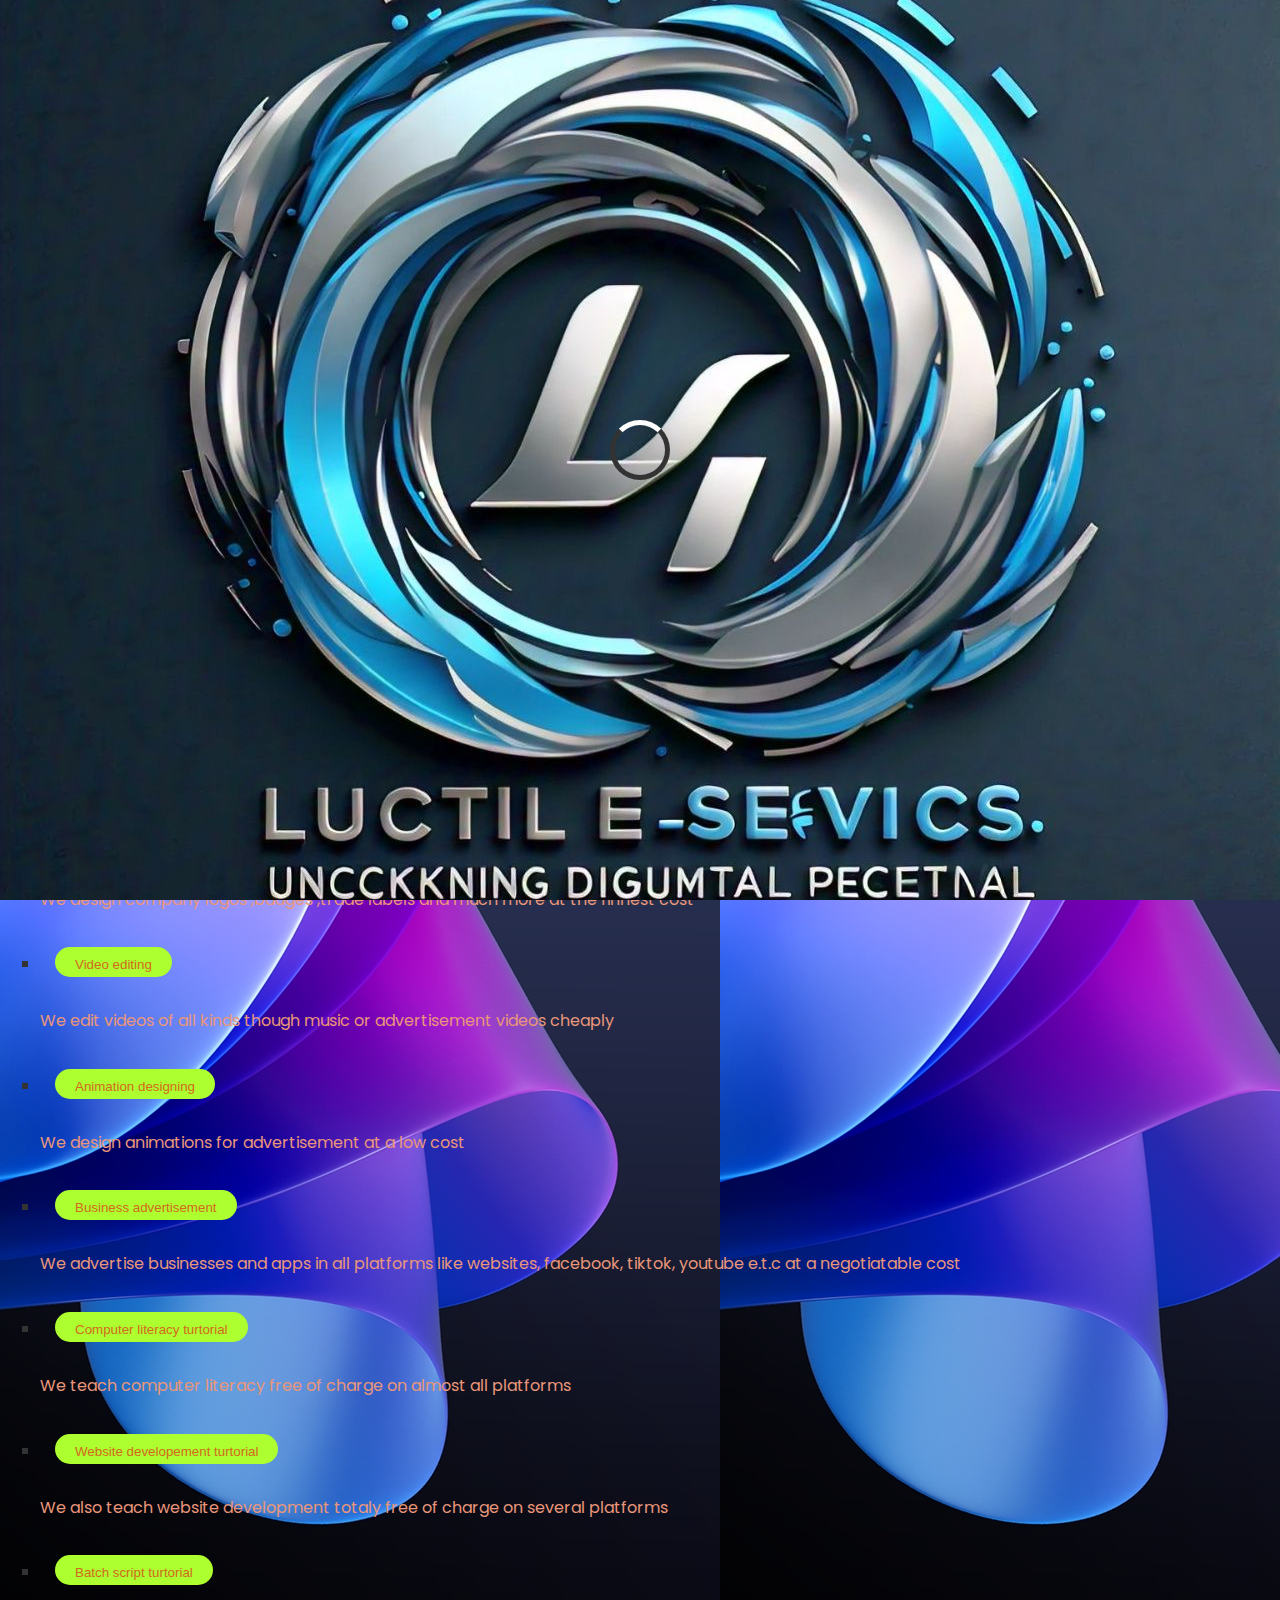
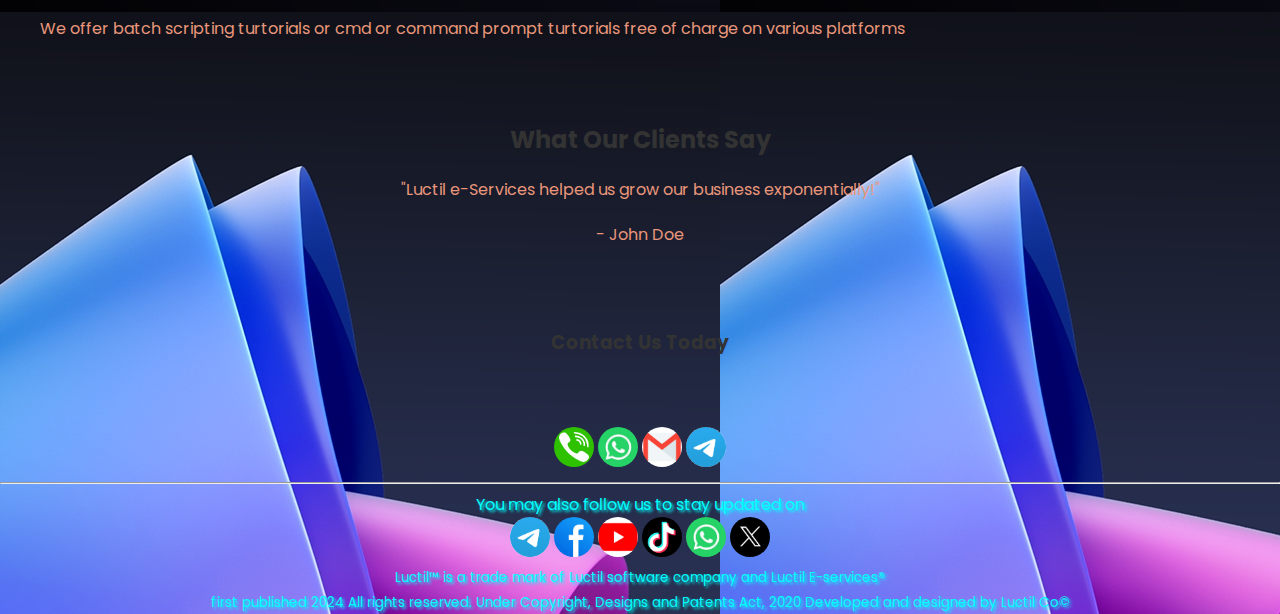
<file: index.html>
<!DOCTYPE html>

<html>
<head>
  <meta name="viewport" content="width=device-width, initial-scale=1.0">
  <meta http-equiv="CONTENT-TYPE" content="text/html; charset=UTF-8">
  <meta name="description" content="Luctil e-Services offers top-notch digital solutions for your business. Explore our services today!">
<meta name="keywords" content="e-services, digital solutions, business services">
  <meta name="keywords" content="Luctil E-services, paypal account,paypal account creation, paypal account uganda, cheap paypal account create, website design, graphics design, animation design, computer literacy turtorial, website designing turtorial,business advertisement">
  <meta name="descriptor" content="Luctil E-services">
  <meta name="author" content="Lukyamuzi Victor">
  <meta charset="UTF-8">
  <meta name="viewport" content="width=device-width, initial-scale=1.0">
  <meta name="description" content="Luctil e-Services offers top-notch digital solutions, including web development, digital marketing, and IT consulting. Transform your business today!">
  <meta name="keywords" content="e-services, web development, digital marketing, IT consulting, business solutions">
  <meta name="author" content="Luctil e-Services">
  <title>Luctil e-Services | Digital Solutions for Your Business</title>
  <link href="https://fonts.googleapis.com/css2?family=Poppins:wght@400;600&display=swap" rel="stylesheet">
  <link rel="stylesheet" href="https://cdnjs.cloudflare.com/ajax/libs/animate.css/4.1.1/animate.min.css">
  <link rel="stylesheet" href="style.css">
  <link rel="icon" type="image/x-icon" href="iconic.jpg">
</head>
<body>
  <div class="topnav" id="myTopnav">
  <a href="index.html" class="active">Home</a>
  <a href="about.html">About</a>
      <a href="help.html">Help</a>
     <a href="whatsapp://send?text=https://luctil-e-services.w3spaces.com">Share</a>
  <a href="javascript:void(0);" class="icon" onclick="myFunction()">
    <span id="menu">Menu<em>⁰</em></span>
</a>
    <script src="tops.js"></script>
  </a>
</div>   
<div class="load-screen">
  <div class="loader"></div>
</div>
<script>
// Show the load screen
document.querySelector('.load-screen').style.display = 'flex';

// Hide the load screen after 3 seconds (you can adjust the time)
setTimeout(() => {
  document.querySelector('.load-screen').style.display = 'none';
}, 2000);

</script>
  <h1 class="animate__animated animate__fadeIn">Transform Your Business with Luctil e-Services</h1>
  <img src="iconic.jpg" height="200px" width="200px">
  <br>
  <small>Unlocking Digital Potential</small>
  <h2>Our Services</h2>
  <h4>Thank you for choosing the Luctil E-services website , you will be pleased with our services</h4>
  <h4>These are the services we offer here</h4>
  <p>You can access them by clicking the heading</p>
  <div class="ser">
    <ul>
      <li><button onclick="document.location='paypal.html'" class="link">Paypal account creation</button></li>
      <p>We create paypal accounts at the lowest cost </p>
      <li><button onclick="document.location='webdes.html'" class="link">Website design</button></li>
      <p>We also develop websites at the lowest cost with the best access</p>
      <li><button onclick="document.location='Grde.html'" class="link">Graphics designing</button></li>
      <p>We design company logos ,badges ,trade labels and much more at the finnest cost</p>
      <li><button onclick="document.location='vided.html'" class="link">Video editing</button></li>
      <p>We edit videos of all kinds though music or advertisement videos cheaply</p>
      <li><button onclick="document.location='Anide.html'" class="link">Animation designing</button></li>
      <p>We design animations for advertisement at a low cost</p>
      <li><button onclick="document.location='Busadv.html'" class="link">Business advertisement</button></li>
      <p>We advertise businesses and apps in all platforms like websites, facebook, tiktok, youtube e.t.c at a negotiatable cost</p>
      <li><button onclick="document.location='clt.html'" class="link">Computer literacy turtorial</button></li>
      <p>We teach computer literacy free of charge on almost all platforms</p>
      <li><button onclick="document.location='webdevtt.html'" class="link">Website developement turtorial</button></li>
      <p>We also teach website development totaly free of charge on several platforms</p>
      <li><button onclick="document.location='batscr.html'" class="link">Batch script turtorial</button></li>
      <p>We offer batch scripting turtorials or cmd or command prompt turtorials free of charge on various platforms</p>
    </ul>
  </div>
  <section id="testimonials">
  <h2>What Our Clients Say</h2>
  <div class="testimonial">
    <p>"Luctil e-Services helped us grow our business exponentially!"</p>
    <p>- John Doe</p>
  </div>
</section>
  
  <div class="contact">
    <h3>Contact Us Today</h3><br><br>
    <a href="tel:+256780245847"><img src="phone.jpg" height="40px" width="40px"></a>
    <a href="https://wa.me/message/BS7SQZL6ZWP3L1"><img src="wsp.jpg" height="40px" width="40px"></a>
    <a href="mailto:lukyamuzivictor@outlook.com"><img src="mail.jpg" height="40px" width="40px"></a>
    <a href="t.me/Luctil"><img src="tele.jpg" height="40px" width="40px"></a>
    <hr>
    <h>You may also follow us to stay updated on</h><br>
    <a href="t.me/Luctil"><img src="tele.jpg" height="40px" width="40px"></a>
     <a href="#"><img src="fbk.jpg" height="40px" width="40px"></a>
  <a href="https://youtube.com/@lukyathecomputerguy?si=228WPVjigfrFJM2l"><img src="ytb.jpg" height="40px" width="40px"></a>
  <a href="https://www.tiktok.com/@lukya.the.compute"><img src="tktk.jpg" height="40px" width="40px"></a>
  <a href="https://whatsapp.com/channel/0029VaOkwAxGehEIlSDjvN2u"><img src="wsp.jpg" height="40px" width="40px"></a>
  <a href="https://x.com/VictorLuky44082?s=09"><img src="x.jpg" height="40px" width="40px"></a>
  </div>
  <small>Luctil™ is a trade mark of Luctil software company and Luctil E-services®<br>
    first published 2024
    All rights reserved. Under Copyright, Designs and Patents Act, 2020
    Developed and designed by 
    Luctil Co©
  </small>
</body>
</html>
</file>
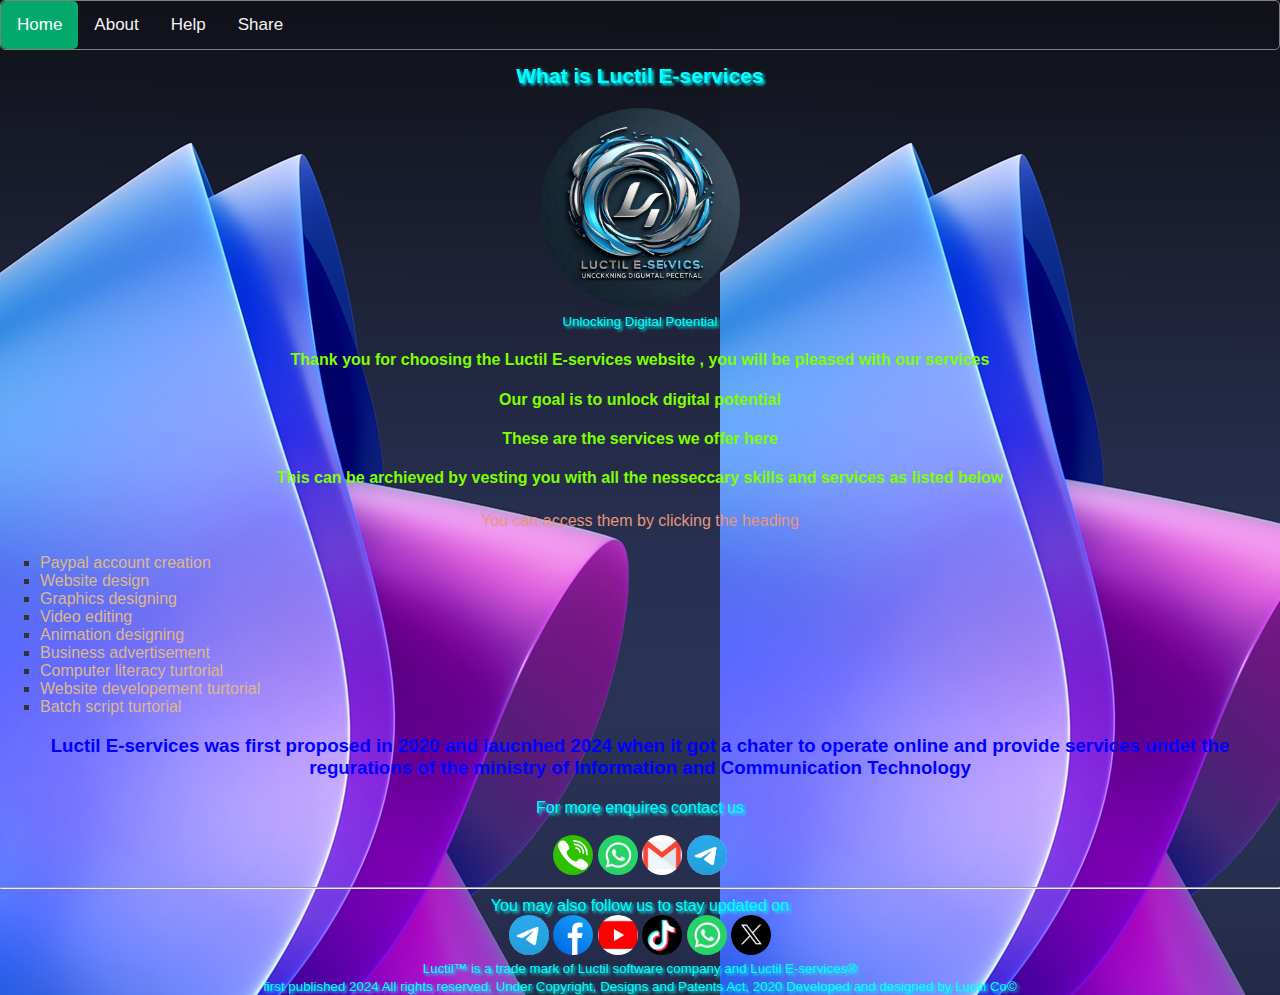
<file: about.html>
<!DOCTYPE html>

<html>
<head>
  <meta name="viewport" content="width=device-width, initial-scale=1.0">
  <meta http-equiv="CONTENT-TYPE" content="text/html; charset=UTF-8">
  <meta name="keywords" content="Luctil E-services, paypal account,paypal account creation, paypal account uganda, cheap paypal account create, website design, graphics design, animation design, computer literacy turtorial, website designing turtorial,business advertisement">
  <meta name="descriptor" content="Luctil E-services">
  <meta name="author" content="Lukyamuzi Victor">
  <title>About us</title>
  <link rel="stylesheet" href="style.css">
  <link rel="icon" type="image/x-icon" href="iconic.jpg">
</head>
<body>
  <div class="topnav" id="myTopnav">
  <a href="index.html" class="active">Home</a>
  <a href="about.html">About</a>
      <a href="help.html">Help</a>
     <a href="whatsapp://send?text=https://luctil-e-services.w3spaces.com">Share</a>
  <a href="javascript:void(0);" class="icon" onclick="myFunction()">
    <span id="menu">Menu</span>
    <script src="tops.js"></script>
  </a>
</div>
  <h1>
    What is Luctil E-services
  </h1>
  <img src="iconic.jpg" height="200px" width="200px">
  <br>
  <small>Unlocking Digital Potential</small>
  
  <h4>Thank you for choosing the Luctil E-services website , you will be pleased with our services</h4>
  <h4>Our goal is to unlock digital potential</h4>
  <h4>These are the services we offer here</h4>
  <h4>This can be archieved by vesting you with all the nesseccary skills and services as listed below</h4>
  <p>You can access them by clicking the heading</p>
  <div class="ser">
    <ul>
      <li><a href="paypal.html">Paypal account creation</a></li>
      <li><a href="webdes.html">Website design</a></li>
      <li><a href="Grde.html">Graphics designing</a></li>
      <li><a href="vided.html">Video editing</a></li>
      <li><a href="Anide.html">Animation designing</a></li>
      <li><a href="Busadv.html">Business advertisement</a></li>
      <li><a href="clt.html">Computer literacy turtorial</a></li>
      <li><a href="webdevtt">Website developement turtorial</a></li>
      <li><a href="batscr.html">Batch script turtorial</a></li>
    </ul>
  </div>
  <h3 style="color: blue;">Luctil E-services was first proposed in 2020 and laucnhed 2024 when it got a chater to operate online and provide services undet the regurations of the ministry of Information and Communication Technology</h3>
  
  <div class="contact">
    <h>For more enquires contact us</h><br><br>
    <a href="tel:+256780245847"><img src="phone.jpg" height="40px" width="40px"></a>
    <a href="https://wa.me/message/BS7SQZL6ZWP3L1"><img src="wsp.jpg" height="40px" width="40px"></a>
    <a href="mailto:lukyamuzivictor@outlook.com"><img src="mail.jpg" height="40px" width="40px"></a>
    <a href="t.me/Luctil"><img src="tele.jpg" height="40px" width="40px"></a>
    <hr>
    <h>You may also follow us to stay updated on</h><br>
    <a href="t.me/Luctil"><img src="tele.jpg" height="40px" width="40px"></a>
     <a href="#"><img src="fbk.jpg" height="40px" width="40px"></a>
  <a href="https://youtube.com/@lukyathecomputerguy?si=228WPVjigfrFJM2l"><img src="ytb.jpg" height="40px" width="40px"></a>
  <a href="https://www.tiktok.com/@lukya.the.compute"><img src="tktk.jpg" height="40px" width="40px"></a>
  <a href="https://whatsapp.com/channel/0029VaOkwAxGehEIlSDjvN2u"><img src="wsp.jpg" height="40px" width="40px"></a>
  <a href="https://x.com/VictorLuky44082?s=09"><img src="x.jpg" height="40px" width="40px"></a>
  </div>
  <small>Luctil™ is a trade mark of Luctil software company and Luctil E-services®<br>
    first published 2024
    All rights reserved. Under Copyright, Designs and Patents Act, 2020
    Developed and designed by 
    Luctil Co©
  </small>
</body>
</html>
</file>
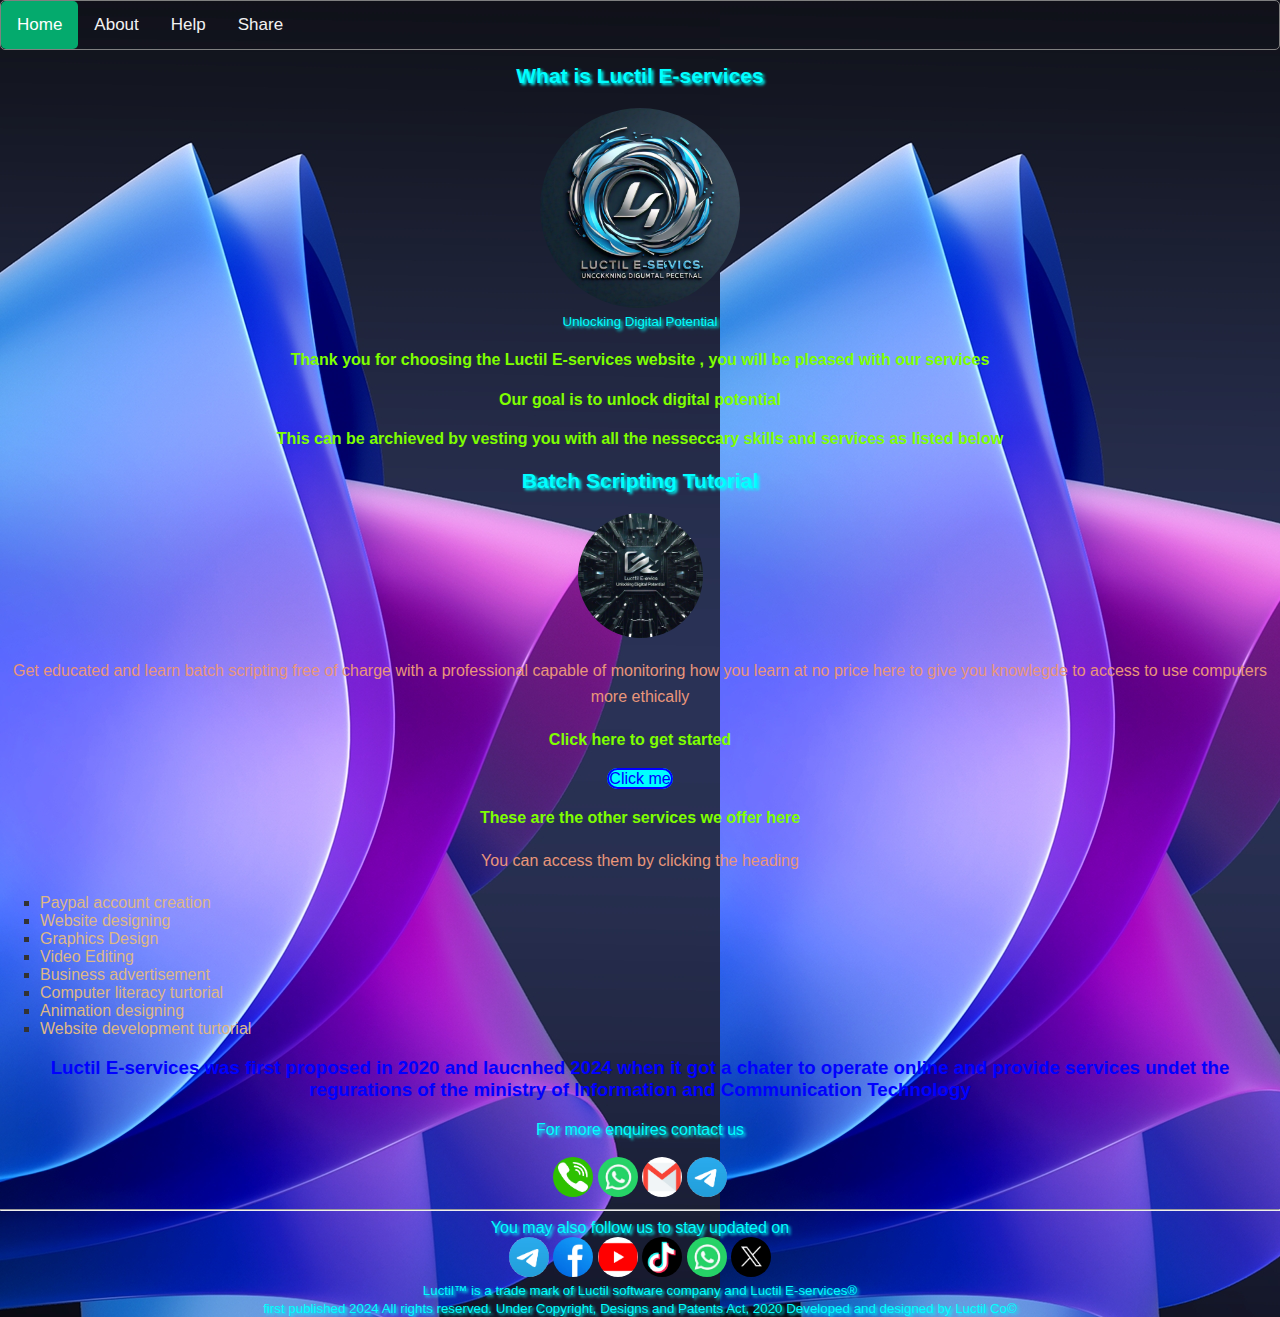
<file: batscr.html>
<!DOCTYPE html>

<html>
<head>
  <meta name="viewport" content="width=device-width, initial-scale=1.0">
  <meta http-equiv="CONTENT-TYPE" content="text/html; charset=UTF-8">
  <meta name="keywords" content="Luctil E-services, Batch Scripting Tutorial">
  <meta name="descriptor" content="Batch Scripting Tutorial">
  <meta name="author" content="Lukyamuzi Victor">
  <title>Batch Scripting Tutorial</title>
  <link rel="stylesheet" href="style.css">
  <link rel="icon" type="image/x-icon" href="iconic.jpg">
</head>
<body>
  <div class="topnav" id="myTopnav">
  <a href="index.html" class="active">Home</a>
  <a href="about.html">About</a>
      <a href="help.html">Help</a>
     <a href="whatsapp://send?text=https://luctil-e-services.w3spaces.com">Share</a>
  <a href="javascript:void(0);" class="icon" onclick="myFunction()">
    <span id="menu">Menu</span>
    <script src="tops.js"></script>
  </a>
</div>
  <h1>
    What is Luctil E-services
  </h1>
  <img src="iconic.jpg" height="200px" width="200px">
  <br>
  <small>Unlocking Digital Potential</small>
  
  <h4>Thank you for choosing the Luctil E-services website , you will be pleased with our services</h4>
  <h4>Our goal is to unlock digital potential</h4>
   <h4>This can be archieved by vesting you with all the nesseccary skills and services as listed below</h4>
  <h1>Batch Scripting Tutorial</h1>
  <img src="back.jpg" height="125" width="125"><br>
  <p>Get educated and learn batch scripting free of charge with a professional capable of monitoring how you learn at  no price here to give you knowlegde to access to use computers more ethically</p>
  <h4>Click here to get started</h4>
  <span class="linked"><a style="color: blue;" href="https://chat.whatsapp.com/KMilBDjZ0933JsRqaTcSpx">Click me</a></span>

  <h4>These are the other services we offer here</h4>
   <p>You can access them by clicking the heading</p>
  <div class="ser">
    <ul>
      <li><a href="paypal.html">Paypal account creation</a></li>
      <li><a href="webdes.html">Website designing</a></li>
      <li><a href="grde.html">Graphics Design</a></li>
      <li><a href="vided.html">Video Editing</a></li>
      <li><a href="Busadv.html">Business advertisement</a></li>
      <li><a href="clt.html">Computer literacy turtorial</a></li>
      <li><a href="Anide.html">Animation designing</a></li>
      <li><a href="webdevtt.html">Website development turtorial</a></li>
    </ul>
  </div>
  <h3 style="color: blue;">Luctil E-services was first proposed in 2020 and laucnhed 2024 when it got a chater to operate online and provide services undet the regurations of the ministry of Information and Communication Technology</h3>
  
  <div class="contact">
    <h>For more enquires contact us</h><br><br>
    <a href="tel:+256780245847"><img src="phone.jpg" height="40px" width="40px"></a>
    <a href="https://wa.me/message/BS7SQZL6ZWP3L1"><img src="wsp.jpg" height="40px" width="40px"></a>
    <a href="mailto:lukyamuzivictor@outlook.com"><img src="mail.jpg" height="40px" width="40px"></a>
    <a href="t.me/Luctil"><img src="tele.jpg" height="40px" width="40px"></a>
    <hr>
    <h>You may also follow us to stay updated on</h><br>
    <a href="t.me/Luctil"><img src="tele.jpg" height="40px" width="40px"></a>
     <a href="#"><img src="fbk.jpg" height="40px" width="40px"></a>
  <a href="https://youtube.com/@lukyathecomputerguy?si=228WPVjigfrFJM2l"><img src="ytb.jpg" height="40px" width="40px"></a>
  <a href="tiktok.com/@lukya.the.compute"><img src="tktk.jpg" height="40px" width="40px"></a>
  <a href="https://whatsapp.com/channel/0029VaOkwAxGehEIlSDjvN2u"><img src="wsp.jpg" height="40px" width="40px"></a>
  <a href="https://x.com/VictorLuky44082?s=09"><img src="x.jpg" height="40px" width="40px"></a>
  </div>
  <small>Luctil™ is a trade mark of Luctil software company and Luctil E-services®<br>
    first published 2024
    All rights reserved. Under Copyright, Designs and Patents Act, 2020
    Developed and designed by 
    Luctil Co©
  </small>
</body>
</html>
</file>
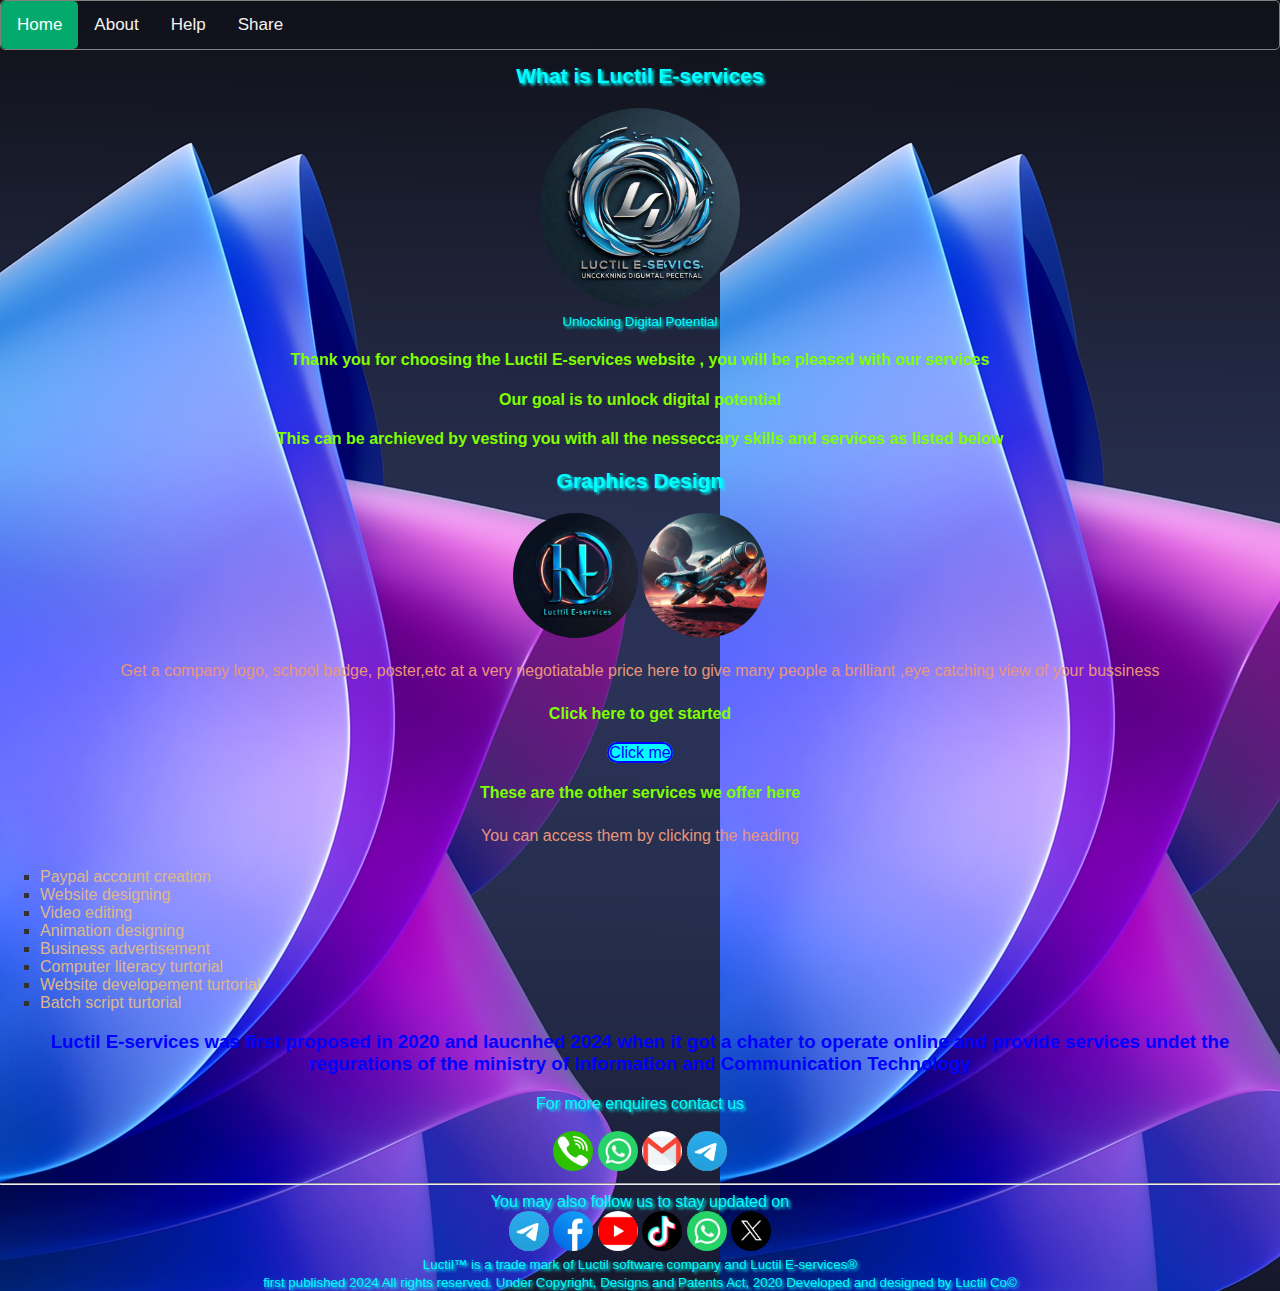
<file: grde.html>
<!DOCTYPE html>

<html>
<head>
  <meta name="viewport" content="width=device-width, initial-scale=1.0">
  <meta http-equiv="CONTENT-TYPE" content="text/html; charset=UTF-8">
  <meta name="keywords" content="Luctil E-services, graphics design, animation design">
  <meta name="descriptor" content="Graghics Design">
  <meta name="author" content="Lukyamuzi Victor">
  <title>Graphics Design
  </title>
  <link rel="stylesheet" href="style.css">
  <link rel="icon" type="image/x-icon" href="iconic.jpg">
</head>
<body>
  <div class="topnav" id="myTopnav">
  <a href="index.html" class="active">Home</a>
  <a href="about.html">About</a>
      <a href="help.html">Help</a>
     <a href="whatsapp://send?text=https://luctil-e-services.w3spaces.com">Share</a>
  <a href="javascript:void(0);" class="icon" onclick="myFunction()">
    <span id="menu">Menu</span>
    <script src="tops.js"></script>
  </a>
</div>
  <h1>
    What is Luctil E-services
  </h1>
  <img src="iconic.jpg" height="200px" width="200px">
  <br>
  <small>Unlocking Digital Potential</small>
  
  <h4>Thank you for choosing the Luctil E-services website , you will be pleased with our services</h4>
  <h4>Our goal is to unlock digital potential</h4>
   <h4>This can be archieved by vesting you with all the nesseccary skills and services as listed below</h4>
  <h1>Graphics Design</h1>
  <img src="logo.jpg"  height="125" width="125">
  <img src="shuttle.jpg"  height="125" width="125">
 
  <p>Get a company logo, school badge, poster,etc at a very negotiatable price here to give many people a brilliant ,eye catching view of your bussiness</p>
  <h4>Click here to get started</h4>
  <span class="linked"><a style="color: blue;" href="https://wa.me/message/BS7SQZL6ZWP3L1">Click me</a></span>

  <h4>These are the other services we offer here</h4>
   <p>You can access them by clicking the heading</p>
  <div class="ser">
    <ul>
      <li><a href="paypal.html">Paypal account creation</a></li>
      <li><a href="webdes.html">Website designing</a></li>
      <li><a href="vided.html">Video editing</a></li>
      <li><a href="Anide.html">Animation designing</a></li>
      <li><a href="Busadv.html">Business advertisement</a></li>
      <li><a href="clt.html">Computer literacy turtorial</a></li>
      <li><a href="webdevtt.html">Website developement turtorial</a></li>
      <li><a href="batscr.html">Batch script turtorial</a></li>
    </ul>
  </div>
  <h3 style="color: blue;">Luctil E-services was first proposed in 2020 and laucnhed 2024 when it got a chater to operate online and provide services undet the regurations of the ministry of Information and Communication Technology</h3>
  
  <div class="contact">
    <h>For more enquires contact us</h><br><br>
    <a href="tel:+256780245847"><img src="phone.jpg" height="40px" width="40px"></a>
    <a href="https://wa.me/message/BS7SQZL6ZWP3L1"><img src="wsp.jpg" height="40px" width="40px"></a>
    <a href="mailto:lukyamuzivictor@outlook.com"><img src="mail.jpg" height="40px" width="40px"></a>
    <a href="t.me/Luctil"><img src="tele.jpg" height="40px" width="40px"></a>
    <hr>
    <h>You may also follow us to stay updated on</h><br>
    <a href="t.me/Luctil"><img src="tele.jpg" height="40px" width="40px"></a>
     <a href="#"><img src="fbk.jpg" height="40px" width="40px"></a>
  <a href="https://youtube.com/@lukyathecomputerguy?si=228WPVjigfrFJM2l"><img src="ytb.jpg" height="40px" width="40px"></a>
  <a href="tiktok.com/@lukya.the.compute"><img src="tktk.jpg" height="40px" width="40px"></a>
  <a href="https://whatsapp.com/channel/0029VaOkwAxGehEIlSDjvN2u"><img src="wsp.jpg" height="40px" width="40px"></a>
  <a href="https://x.com/VictorLuky44082?s=09"><img src="x.jpg" height="40px" width="40px"></a>
  </div>
  <small>Luctil™ is a trade mark of Luctil software company and Luctil E-services®<br>
    first published 2024
    All rights reserved. Under Copyright, Designs and Patents Act, 2020
    Developed and designed by 
    Luctil Co©
  </small>
</body>
</html>
</file>
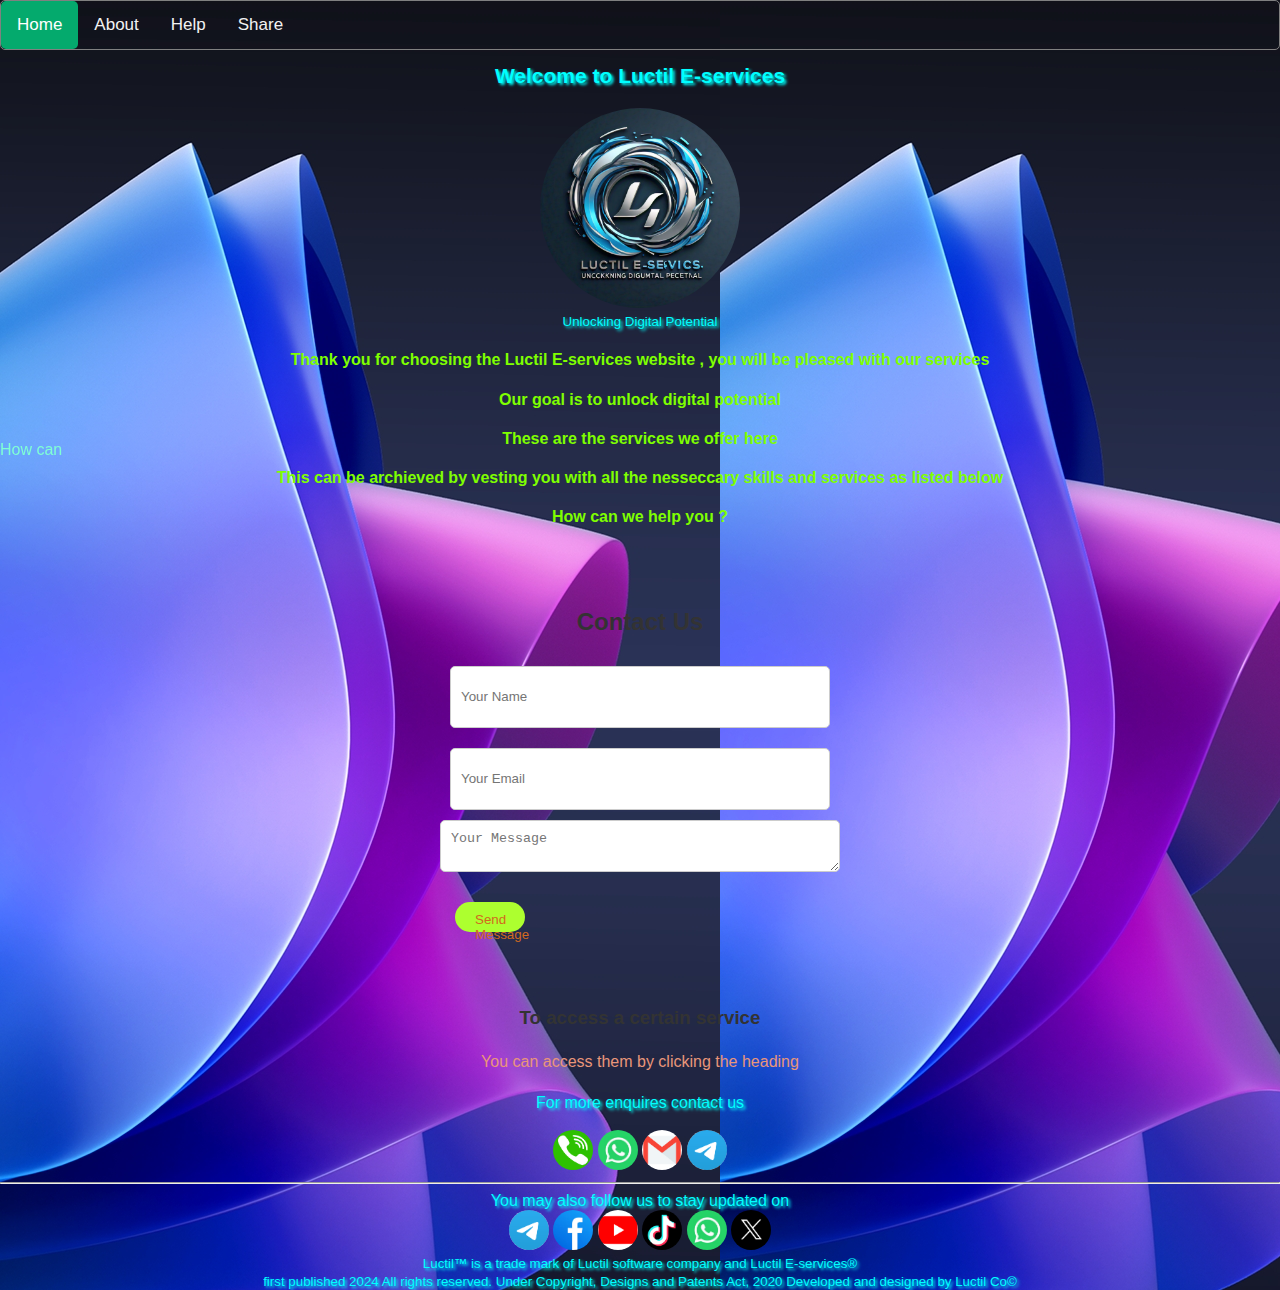
<file: help.html>
<!DOCTYPE html>

<html>
<head>
  <meta name="viewport" content="width=device-width, initial-scale=1.0">
  <meta http-equiv="CONTENT-TYPE" content="text/html; charset=UTF-8">
  <meta name="keywords" content="Luctil E-services, paypal account,paypal account creation, paypal account uganda, cheap paypal account create, website design, graphics design, animation design, computer literacy turtorial, website designing turtorial,business advertisement">
  <meta name="descriptor" content="Luctil E-services">
  <meta name="author" content="Lukyamuzi Victor">
  <title>Help is here</title>
  <link rel="stylesheet" href="style.css">
  <link rel="icon" type="image/x-icon" href="iconic.jpg">
</head>
<body>
  <div id="text"></div>
  <div class="topnav" id="myTopnav">
  <a href="index.html" class="active">Home</a>
  <a href="about.html">About</a>
      <a href="help.html">Help</a>
     <a href="whatsapp://send?text=https://luctil-e-services.w3spaces.com">Share</a>
  <a href="javascript:void(0);" class="icon" onclick="myFunction()">
    <span id="menu">Menu</span>
    <script src="tops.js"></script>
  </a>
</div>
  <h1>
    Welcome to Luctil E-services
  </h1>
  <img src="iconic.jpg" height="200px" width="200px">
  <br>
  <small>Unlocking Digital Potential</small>
  
  <h4>Thank you for choosing the Luctil E-services website , you will be pleased with our services</h4>
  <h4>Our goal is to unlock digital potential</h4>
  <h4>These are the services we offer here</h4>
  <h4>This can be archieved by vesting you with all the nesseccary skills and services as listed below</h4>
  <h4>How can we help you ?</h4>
 <section id="contact">
  <h2>Contact Us</h2>
  <form action="https://formspree.io/f/xeoeqzqy" method="POST">
    <input type="text" name="name" placeholder="Your Name" required>
    <input type="email" name="email" placeholder="Your Email" required>
    <textarea name="message" placeholder="Your Message" required></textarea>
    <button type="submit">Send Message</button>
  </form>
</section>
<div class="form-popup" id="myForm">
  <form action="/action_page.php" class="form-container">
    <h1>Login</h1>

    <label for="email"><b>Email</b></label>
    <input type="text" placeholder="Enter Email" name="email" maxlength="30"required>

    <label for="psw"><b>Password</b></label>
    <input type="password" placeholder="Enter Password" name="psw" required>

    <button type="submit" class="btn">Login</button>
    <button type="button" class="btn cancel" onclick="closeForm()">Close</button>
  </form>
</div>
  <h3>To access a certain service</h3>
  <p>You can access them by clicking the heading</p>
  
  <div class="contact">
    <h>For more enquires contact us</h><br><br>
    <a href="tel:+256780245847"><img src="phone.jpg" height="40px" width="40px"></a>
    <a href="https://wa.me/message/BS7SQZL6ZWP3L1"><img src="wsp.jpg" height="40px" width="40px"></a>
    <a href="mailto:lukyamuzivictor@outlook.com"><img src="mail.jpg" height="40px" width="40px"></a>
    <a href="t.me/Luctil"><img src="tele.jpg" height="40px" width="40px"></a>
    <hr>
    <h>You may also follow us to stay updated on</h><br>
    <a href="t.me/Luctil"><img src="tele.jpg" height="40px" width="40px"></a>
     <a href="#"><img src="fbk.jpg" height="40px" width="40px"></a>
  <a href="https://youtube.com/@lukyathecomputerguy?si=228WPVjigfrFJM2l"><img src="ytb.jpg" height="40px" width="40px"></a>
  <a href="https://www.tiktok.com/@lukya.the.compute"><img src="tktk.jpg" height="40px" width="40px"></a>
  <a href="https://whatsapp.com/channel/0029VaOkwAxGehEIlSDjvN2u"><img src="wsp.jpg" height="40px" width="40px"></a>
  <a href="https://x.com/VictorLuky44082?s=09"><img src="x.jpg" height="40px" width="40px"></a>
  </div>
<script>function openForm() {
  document.getElementById("myForm").style.display = "block";
}

function closeForm() {
  document.getElementById("myForm").style.display = "none";
}
</script>
  <small>Luctil™ is a trade mark of Luctil software company and Luctil E-services®<br>
    first published 2024
    All rights reserved. Under Copyright, Designs and Patents Act, 2020
    Developed and designed by 
    Luctil Co©
  </small>
</body>
</html>
</file>
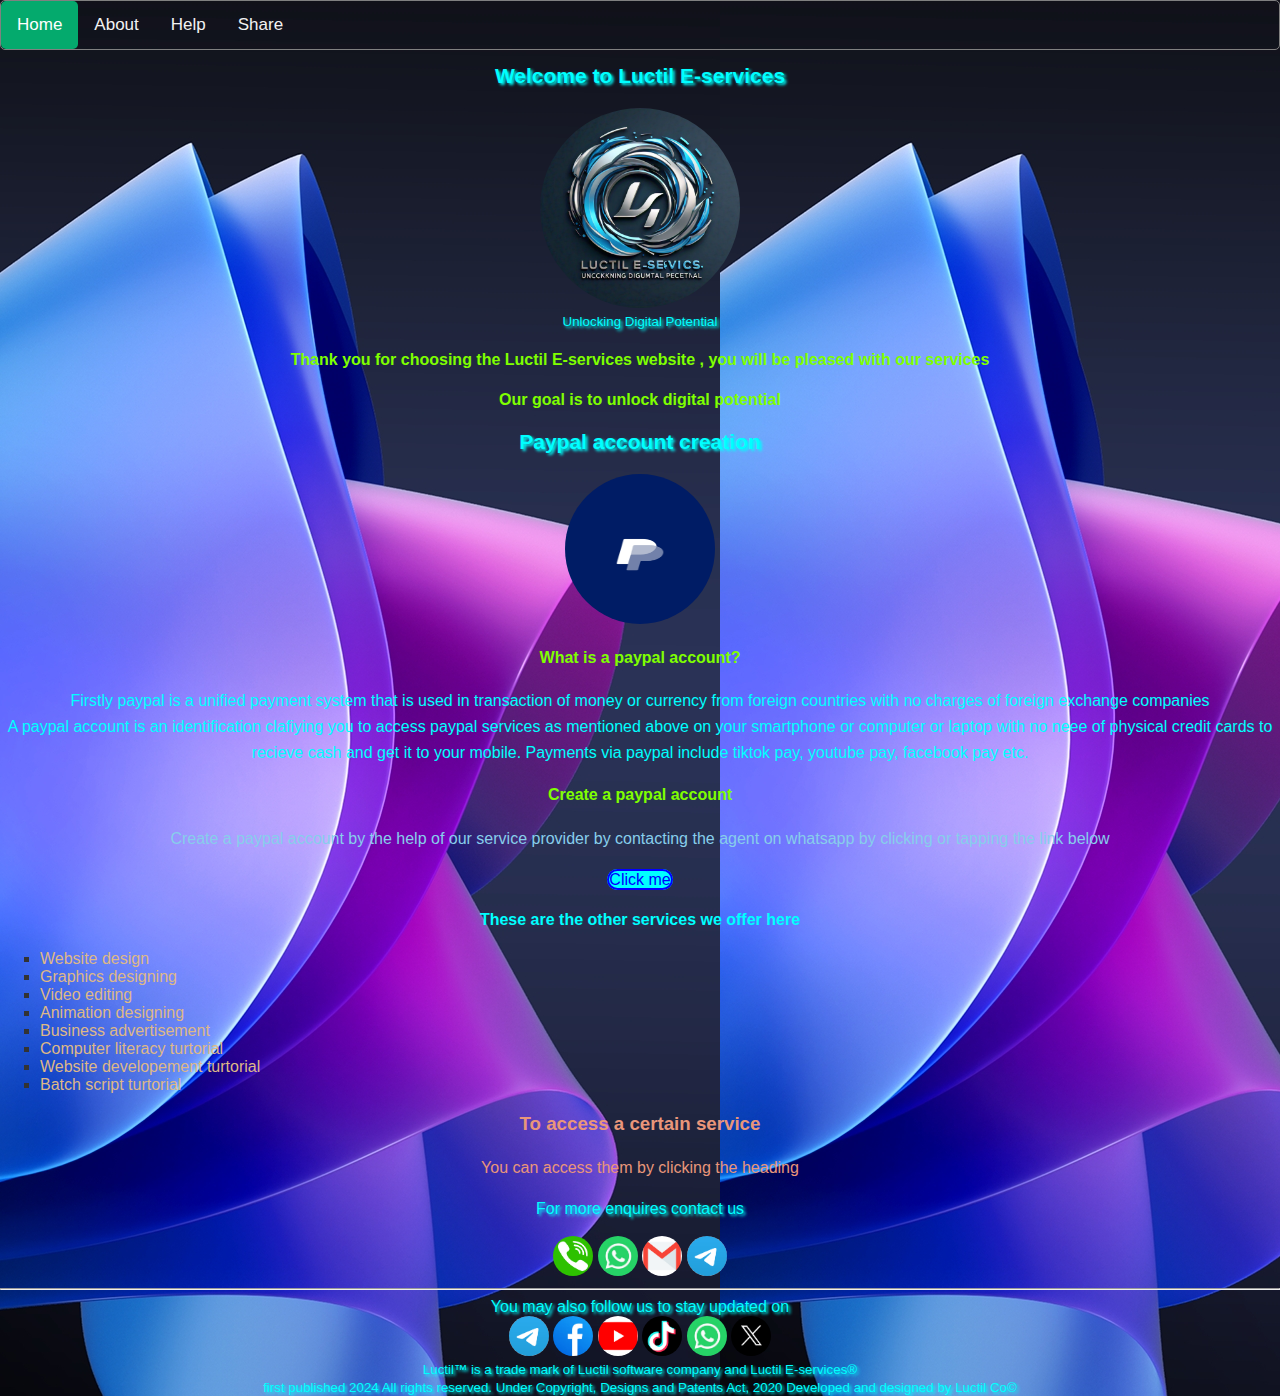
<file: PayPal.html>
<!DOCTYPE html>

<html>
<head>
  <meta name="viewport" content="width=device-width, initial-scale=1.0">
  <meta http-equiv="CONTENT-TYPE" content="text/html; charset=UTF-8">
  <meta name="keywords" content="Luctil E-services, paypal account,paypal account creation, paypal account uganda, cheap paypal account create">
  <meta name="descriptor" content="Paypal account creation">
  <meta name="author" content="Lukyamuzi Victor">
  <title>Paypal account creation</title>
  <link rel="stylesheet" href="style.css">
  <link rel="icon" type="image/x-icon" href="paypal.jpg">
</head>
<body>
   <div class="topnav" id="myTopnav">
  <a href="index.html" class="active">Home</a>
  <a href="about.html">About</a>
      <a href="help.html">Help</a>
     <a href="whatsapp://send?text=https://luctil-e-services.w3spaces.com">Share</a>
  <a href="javascript:void(0);" class="icon" onclick="myFunction()">
    <span id="menu">Menu</span>
    <script src="tops.js"></script>
  </a>
</div>
  <h1>
    Welcome to Luctil E-services
  </h1>
  <img src="iconic.jpg" height="200px" width="200px">
  <br>
  <small>Unlocking Digital Potential</small>
  
  <h4>Thank you for choosing the Luctil E-services website , you will be pleased with our services</h4>
  <h4>Our goal is to unlock digital potential</h4>
  <h1>Paypal account creation</h1>
  <img class="py" src="paypal.jpg">
  <h4>What is a paypal account?</h4>
  <p style="color: cyan;">Firstly paypal is a unified payment system that is used in transaction of money or currency from foreign countries with no charges of foreign exchange companies<br>
    A paypal account is an identification clafiying you to access paypal services as mentioned above on your smartphone or computer or laptop with no neee of physical credit cards to recieve cash and get it to your mobile.
    Payments via paypal include tiktok pay, youtube pay, facebook pay etc.
  </p>
  <h4>Create a paypal account</h4>
  <p style="color: skyblue;"> Create a paypal account by the help of our service provider by contacting the agent on whatsapp by clicking or tapping the link below</p>
  <span class="linked"><a style="color: blue;" href="https://wa.me/message/BS7SQZL6ZWP3L1">Click me</a></span>
  <h4 style="color: cyan;">These are the other services we offer here</h4>
  <div class="ser">
    <ul>
      <li><a href="webdes.html">Website design</a></li>
      <li><a href="Grde.html">Graphics designing</a></li>
      <li><a href="vided.html">Video editing</a></li>
      <li><a href="Anide.html">Animation designing</a></li>
      <li><a href="Busadv.html">Business advertisement</a></li>
      <li><a href="clt.html">Computer literacy turtorial</a></li>
      <li><a href="webdevtt">Website developement turtorial</a></li>
      <li><a href="batscr.html">Batch script turtorial</a></li>
      
    </ul>
  </div>
  <h3 id="pp">To access a certain service</h3>
  <p>You can access them by clicking the heading</p>
  
  <div class="contact">
    <h>For more enquires contact us</h><br><br>
    <a href="tel:+256780245847"><img src="phone.jpg" height="40px" width="40px"></a>
    <a href="https://wa.me/message/BS7SQZL6ZWP3L1"><img src="wsp.jpg" height="40px" width="40px"></a>
    <a href="mailto:lukyamuzivictor@outlook.com"><img src="mail.jpg" height="40px" width="40px"></a>
    <a href="t.me/Luctil"><img src="tele.jpg" height="40px" width="40px"></a>
    <hr>
    <h>You may also follow us to stay updated on</h><br>
    <a href="t.me/Luctil"><img src="tele.jpg" height="40px" width="40px"></a>
     <a href="#"><img src="fbk.jpg" height="40px" width="40px"></a>
  <a href="https://youtube.com/@lukyathecomputerguy?si=228WPVjigfrFJM2l"><img src="ytb.jpg" height="40px" width="40px"></a>
  <a href="tiktok.com/@lukya.the.compute"><img src="tktk.jpg" height="40px" width="40px"></a>
  <a href="https://whatsapp.com/channel/0029VaOkwAxGehEIlSDjvN2u"><img src="wsp.jpg" height="40px" width="40px"></a>
  <a href="https://x.com/VictorLuky44082?s=09"><img src="x.jpg" height="40px" width="40px"></a>
  </div>
  <small>Luctil™ is a trade mark of Luctil software company and Luctil E-services®<br>
    first published 2024
    All rights reserved. Under Copyright, Designs and Patents Act, 2020
    Developed and designed by 
    Luctil Co©
  </small>
</body>
</html>
</file>
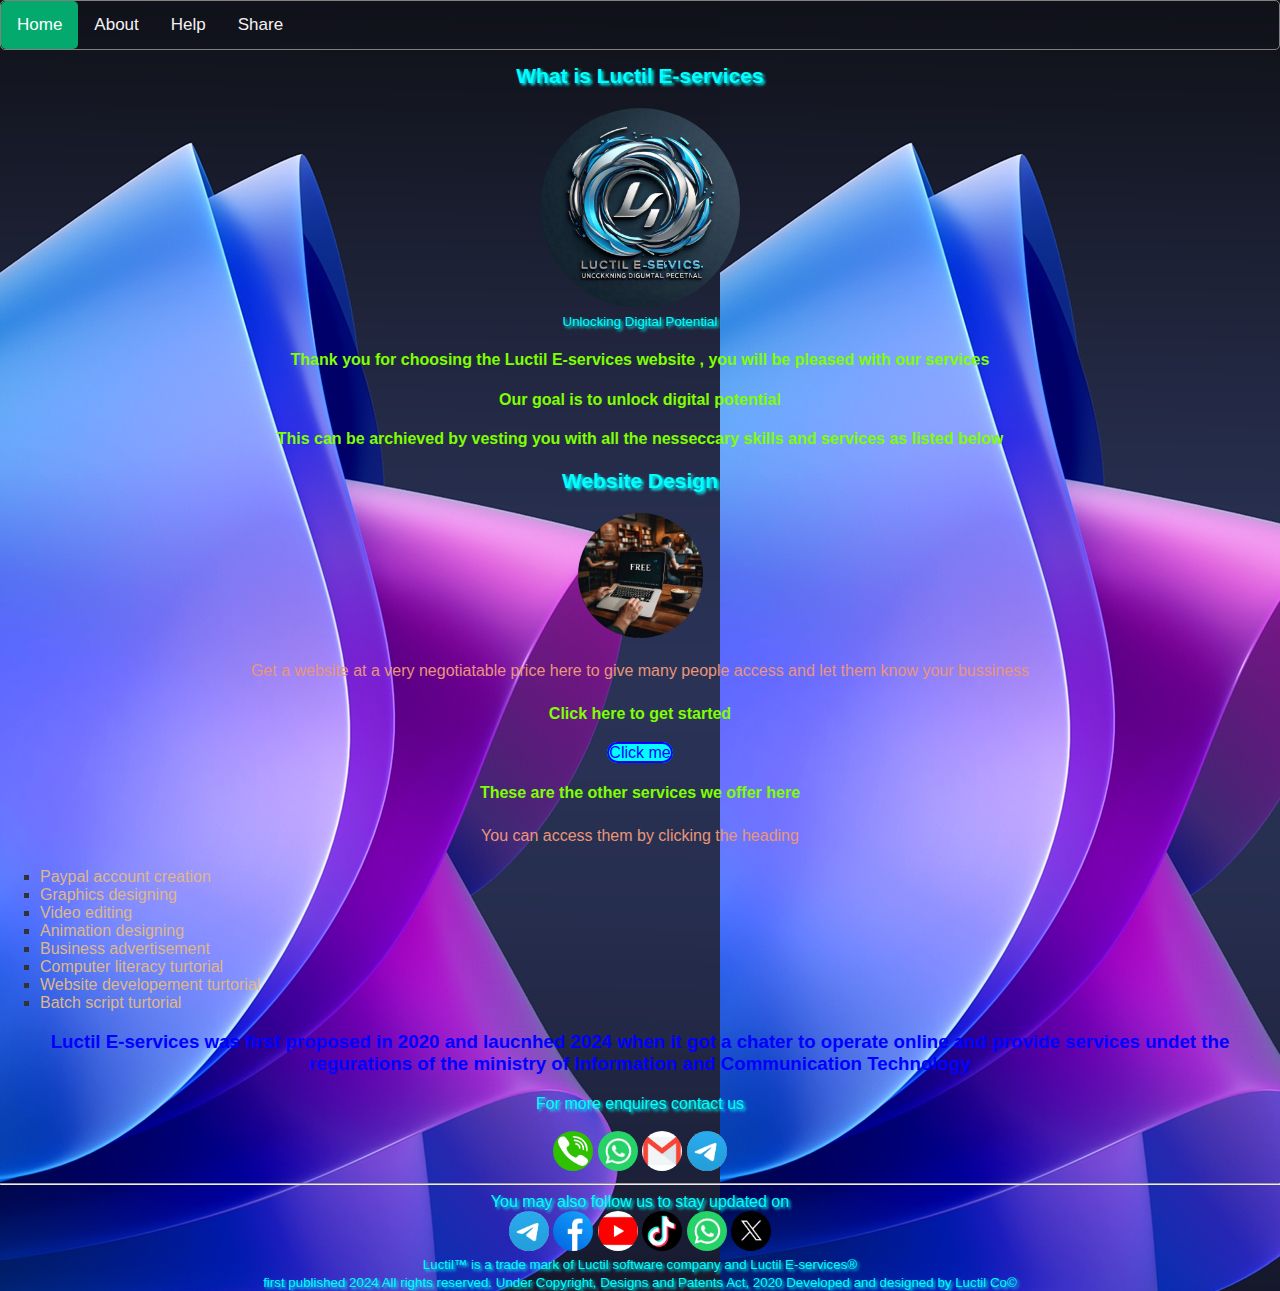
<file: webdes.html>
<!DOCTYPE html>

<html>
<head>
  <meta name="viewport" content="width=device-width, initial-scale=1.0">
  <meta http-equiv="CONTENT-TYPE" content="text/html; charset=UTF-8">
  <meta name="keywords" content="Luctil E-services, paypal account,paypal account creation, paypal account uganda, cheap paypal account create, website design, graphics design, animation design, computer literacy turtorial, website designing turtorial,business advertisement">
  <meta name="descriptor" content="Website Development and Development">
  <meta name="author" content="Lukyamuzi Victor">
  <title>Website Design and Development</title>
  <link rel="stylesheet" href="style.css">
  <link rel="icon" type="image/x-icon" href="iconic.jpg">
</head>
<body>
   <div class="topnav" id="myTopnav">
  <a href="index.html" class="active">Home</a>
  <a href="about.html">About</a>
      <a href="help.html">Help</a>
     <a href="whatsapp://send?text=https://luctil-e-services.w3spaces.com">Share</a>
  <a href="javascript:void(0);" class="icon" onclick="myFunction()">
    <span id="menu">Menu</span>
    <script src="tops.js"></script>
  </a>
</div>
  <h1>
    What is Luctil E-services
  </h1>
  <img src="iconic.jpg" height="200px" width="200px">
  <br>
  <small>Unlocking Digital Potential</small>
  
  <h4>Thank you for choosing the Luctil E-services website , you will be pleased with our services</h4>
  <h4>Our goal is to unlock digital potential</h4>
   <h4>This can be archieved by vesting you with all the nesseccary skills and services as listed below</h4>
  <h1>Website Design</h1>
  <img src="laptop.jpg"  height="125" width="125">
  <p>Get a website at a very negotiatable price here to give many people access and let them know your bussiness</p>
  <h4>Click here to get started</h4>
  <span class="linked"><a style="color: blue;" href="https://wa.me/message/BS7SQZL6ZWP3L1">Click me</a></span>

  <h4>These are the other services we offer here</h4>
   <p>You can access them by clicking the heading</p>
  <div class="ser">
    <ul>
      <li><a href="paypal.html">Paypal account creation</a></li>
      <li><a href="Grde.html">Graphics designing</a></li>
      <li><a href="vided.html">Video editing</a></li>
      <li><a href="Anide.html">Animation designing</a></li>
      <li><a href="Busadv.html">Business advertisement</a></li>
      <li><a href="clt.html">Computer literacy turtorial</a></li>
      <li><a href="webdevtt">Website developement turtorial</a></li>
      <li><a href="batscr.html">Batch script turtorial</a></li>
    </ul>
  </div>
  <h3 style="color: blue;">Luctil E-services was first proposed in 2020 and laucnhed 2024 when it got a chater to operate online and provide services undet the regurations of the ministry of Information and Communication Technology</h3>
  
  <div class="contact">
    <h>For more enquires contact us</h><br><br>
    <a href="tel:+256780245847"><img src="phone.jpg" height="40px" width="40px"></a>
    <a href="https://wa.me/message/BS7SQZL6ZWP3L1"><img src="wsp.jpg" height="40px" width="40px"></a>
    <a href="mailto:lukyamuzivictor@outlook.com"><img src="mail.jpg" height="40px" width="40px"></a>
    <a href="t.me/Luctil"><img src="tele.jpg" height="40px" width="40px"></a>
    <hr>
    <h>You may also follow us to stay updated on</h><br>
    <a href="t.me/Luctil"><img src="tele.jpg" height="40px" width="40px"></a>
     <a href="#"><img src="fbk.jpg" height="40px" width="40px"></a>
  <a href="https://youtube.com/@lukyathecomputerguy?si=228WPVjigfrFJM2l"><img src="ytb.jpg" height="40px" width="40px"></a>
  <a href="tiktok.com/@lukya.the.compute"><img src="tktk.jpg" height="40px" width="40px"></a>
  <a href="https://whatsapp.com/channel/0029VaOkwAxGehEIlSDjvN2u"><img src="wsp.jpg" height="40px" width="40px"></a>
  <a href="https://x.com/VictorLuky44082?s=09"><img src="x.jpg" height="40px" width="40px"></a>
  </div>
  <small>Luctil™ is a trade mark of Luctil software company and Luctil E-services®<br>
    first published 2024
    All rights reserved. Under Copyright, Designs and Patents Act, 2020
    Developed and designed by 
    Luctil Co©
  </small>
</body>
</html>
</file>
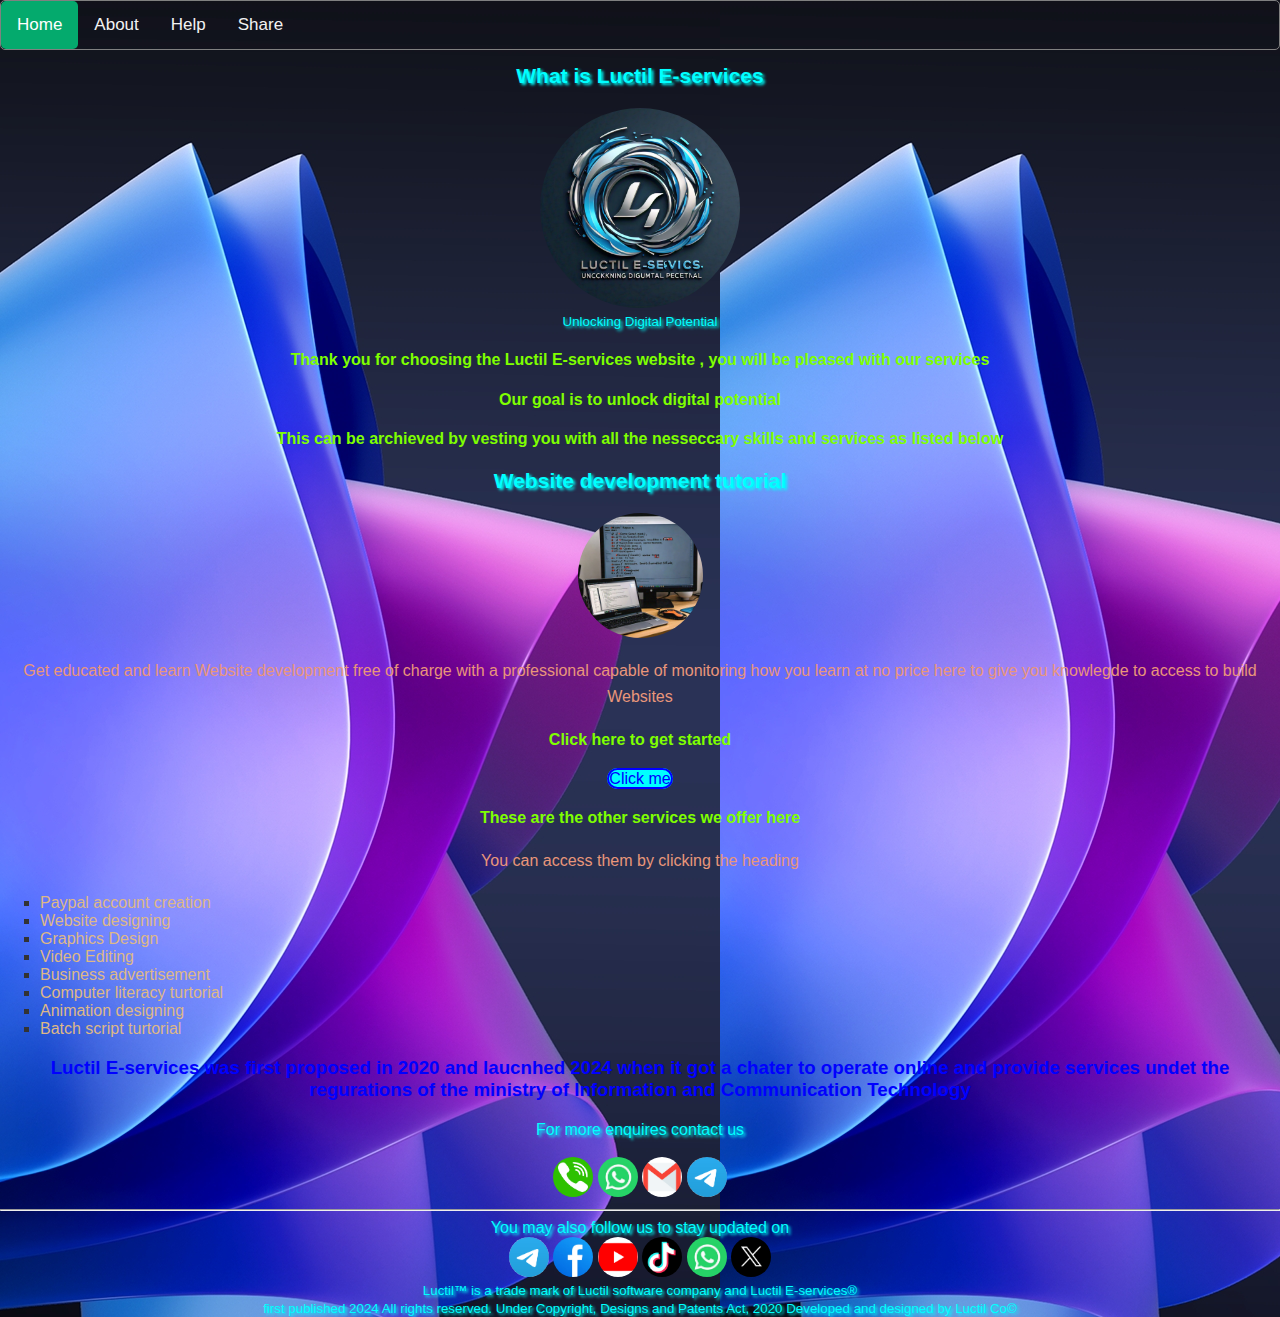
<file: webdevtt.html>
<!DOCTYPE html>

<html>
<head>
  <meta name="viewport" content="width=device-width, initial-scale=1.0">
  <meta http-equiv="CONTENT-TYPE" content="text/html; charset=UTF-8">
  <meta name="keywords" content="Luctil E-services, Website development tutorial">
  <meta name="descriptor" content="Website development tutorial">
  <meta name="author" content="Lukyamuzi Victor">
  <title>Website development tutorial</title>
  <link rel="stylesheet" href="style.css">
  <link rel="icon" type="image/x-icon" href="iconic.jpg">
</head>
<body>
  <div class="topnav" id="myTopnav">
  <a href="index.html" class="active">Home</a>
  <a href="about.html">About</a>
      <a href="help.html">Help</a>
     <a href="whatsapp://send?text=https://luctil-e-services.w3spaces.com">Share</a>
  <a href="javascript:void(0);" class="icon" onclick="myFunction()">
    <span id="menu">Menu</span>
    <script src="tops.js"></script>
  </a>
</div>
  <h1>
    What is Luctil E-services
  </h1>
  <img src="iconic.jpg" height="200px" width="200px">
  <br>
  <small>Unlocking Digital Potential</small>
  
  <h4>Thank you for choosing the Luctil E-services website , you will be pleased with our services</h4>
  <h4>Our goal is to unlock digital potential</h4>
   <h4>This can be archieved by vesting you with all the nesseccary skills and services as listed below</h4>
  <h1>Website development tutorial</h1>
  <img src="workshop.jpg" height="125" width="125"><br>
  <p>Get educated and learn Website development free of charge with a professional capable of monitoring how you learn at  no price here to give you knowlegde to access to build Websites</p>
  <h4>Click here to get started</h4>
  <span class="linked"><a style="color: blue;" href="https://chat.whatsapp.com/DJYfKe4kxBsJ7V0KYKYSFf">Click me</a></span>

  <h4>These are the other services we offer here</h4>
   <p>You can access them by clicking the heading</p>
  <div class="ser">
    <ul>
      <li><a href="paypal.html">Paypal account creation</a></li>
      <li><a href="webdes.html">Website designing</a></li>
      <li><a href="grde.html">Graphics Design</a></li>
      <li><a href="vided.html">Video Editing</a></li>
      <li><a href="Busadv.html">Business advertisement</a></li>
      <li><a href="clt.html">Computer literacy turtorial</a></li>
      <li><a href="Anide.html">Animation designing</a></li>
      <li><a href="batscr.html">Batch script turtorial</a></li>
    </ul>
  </div>
  <h3 style="color: blue;">Luctil E-services was first proposed in 2020 and laucnhed 2024 when it got a chater to operate online and provide services undet the regurations of the ministry of Information and Communication Technology</h3>
  
  <div class="contact">
    <h>For more enquires contact us</h><br><br>
    <a href="tel:+256780245847"><img src="phone.jpg" height="40px" width="40px"></a>
    <a href="https://wa.me/message/BS7SQZL6ZWP3L1"><img src="wsp.jpg" height="40px" width="40px"></a>
    <a href="mailto:lukyamuzivictor@outlook.com"><img src="mail.jpg" height="40px" width="40px"></a>
    <a href="t.me/Luctil"><img src="tele.jpg" height="40px" width="40px"></a>
    <hr>
    <h>You may also follow us to stay updated on</h><br>
    <a href="t.me/Luctil"><img src="tele.jpg" height="40px" width="40px"></a>
     <a href="#"><img src="fbk.jpg" height="40px" width="40px"></a>
  <a href="https://youtube.com/@lukyathecomputerguy?si=228WPVjigfrFJM2l"><img src="ytb.jpg" height="40px" width="40px"></a>
  <a href="tiktok.com/@lukya.the.compute"><img src="tktk.jpg" height="40px" width="40px"></a>
  <a href="https://whatsapp.com/channel/0029VaOkwAxGehEIlSDjvN2u"><img src="wsp.jpg" height="40px" width="40px"></a>
  <a href="https://x.com/VictorLuky44082?s=09"><img src="x.jpg" height="40px" width="40px"></a>
  </div>
  <small>Luctil™ is a trade mark of Luctil software company and Luctil E-services®<br>
    first published 2024
    All rights reserved. Under Copyright, Designs and Patents Act, 2020
    Developed and designed by 
    Luctil Co©
  </small>
</body>
</html>
</file>
<file: style.css>
body {
  font-family: 'Poppins', sans-serif;
  margin: 0;
  padding: 0;
  box-sizing: border-box;
  text-align: center;
  background-color: var(--background-color);
  color: var(--text-color);
  background-image: url(paper.png);
}
:root {
  --primary-color: #007BFF; /* Blue */
  --secondary-color: #6c757d; /* Gray */
  --background-color: #f8f9fa; /* Light Gray */
  --text-color: #333; /* Dark Gray */
  --accent-color: #ffc107; /* Yellow */
}
form {
  display: flex;
  flex-direction: column;
  max-width: 400px;
  margin: 0 auto;
}

input, textarea, button {
  margin-bottom: 15px;
  padding: 10px;
  border: 1px solid #ccc;
  border-radius: 5px;
}

button {
  background-color: var(--primary-color);
  color: white;
  border: none;
  cursor: pointer;
}

button:hover {
  background-color: var(--accent-color);
}
header {
  background-color: var(--primary-color);
  color: white;
  padding: 20px 0;
  text-align: center;
}
section {
  padding: 40px 20px;
  margin: 20px 0;
}

h1, h2, h3 {
  margin-bottom: 20px;
}

p {
  line-height: 1.6;
  margin-bottom: 20px;
}
button, .cta-button {
  background-color: var(--primary-color);
  color: white;
  border: none;
  padding: 10px 20px;
  border-radius: 5px;
  cursor: pointer;
  transition: background-color 0.3s ease;
}

button:hover, .cta-button:hover {
  background-color: var(--accent-color);
}
img{
  border-radius: 1200px;
}
em{
  color: red;
  text-shadow: 2px 2px red;
}
video{
  height: 400px.;
  width:  200px;
  box-shadow: 3px 3px dodgerblue;
}
h1,small,h{
  color: aqua;
  text-shadow: 2px 2px 3px aqua;
}
.topnav {
  background: transparent;
  overflow: hidden;
  border: 1px solid gray;
  border-radius: 5px;
}
.topnav a {
  float: left;
  display: block;
  color: #f2f2f2;
  text-align: center;
  padding: 14px 16px;
  text-decoration: none;
  font-size: 17px;
}
.topnav a:hover {
background: #04aa6d;
  color: black;
  border-radius: 5px;
}
.topnav a.active {
  background-color: #04AA6D;
  color: white;
  border-radius: 5px;
}
.topnav .icon {
  display: none;
}
@media screen and (max-width: 600px) {
  .topnav a:not(:first-child) {display: none;}
  .topnav a.icon {
    float: right;
    display: block;
  }
}
@media screen and (max-width: 600px) {
  .topnav.responsive {position: relative;}
  .topnav.responsive a.icon {
    position: absolute;
    right: 0;
    top: 0;
  }
  .topnav.responsive a {
    float: none;
    display: block;
    text-align: left;
  }
} 
button{
  width: 70px;
  text-align: center;
  height: 30px;
  margin: 15px;
  border-radius: 20px;
  background: greenyellow;
  color: chocolate;
}

h4{
  color: chartreuse;
}
h1{
  font-size: 21px;
}
.ser{
  text-align: left;
}

a{
  text-decoration: none;
  color: burlywood;
}

a:hover{
  color: aqua;
}
ul{
  list-style-type: square;
}
p, #pp{
  color: darksalmon;
}

.srch{
  border-color: gold;
  height: 40px;
  margin-bottom: 20px;
  border-radius: 5px;
}
.py{
  width: 150px;
  height: 150px;
}
input{
  margin: 10px;
  height: 40px;
  border-radius: 5px;
}
.help{
  border: 1px solid blue;
  border-radius: 6px;
}
.but{
  background: chocolate;
  border-radius: 5px;
  height: 40px;
  color: #333;
}
#text{
  color: aquamarine;
  position: fixed;
  top: 50%;
  ms-transform: translateY(-50%);
  -webkit-transform: translateY(-50%);
  _moz-tranform: translateY(-50%);
  transform: translateY(-50%);
  left: 50;
}
.link{
  width: auto;
  background: greenyellow;
}
.linked{
  width: 70px;
  height: 50px;
  background: cyan;
  border: 2px solid blue;
  border-radius: 23px;
}
@media screen and (max-width: 300px){
  h1{
    font-size: xx-small, x-small, small
  }
}
.form-popup {
  display: none;
  position: fixed;
  bottom: 0;
  right: 15px;
  border: 3px solid #f1f1f1;
  z-index: 9;
}
.form-container {
  max-width: 300px;
  padding: 10px;
  background-color: white;
}
.form-container input[type=text], .form-container input[type=password] {
  width: 100%;
  padding: 15px;
  margin: 5px 0 22px 0;
  border: none;
  background: #f1f1f1;
}
.form-container input[type=text]:focus, .form-container input[type=password]:focus {
  background-color: #ddd;
  outline: none;
}
.form-container .btn {
  background-color: #04AA6D;
  color: white;
  padding: 16px 20px;
  border: none;
  cursor: pointer;
  width: 100%;
  margin-bottom:10px;
  opacity: 0.8;
}
.form-container .cancel {
  background-color: red;
}
.form-container .btn:hover, .open-button:hover {
  opacity: 1;
}
@media screen and (min-width: 600px){
  
.linked{
  width: 160px;
  height: 100px;
  background: cyan;
  border: 2px solid blue;
  border-radius: 23px;
}
}

.load-screen {
  position: fixed;
  top: 0;
  left: 0;
  width: 100%;
  height: 100%;
  background-color: slategray;
  display: flex;
  justify-content: center;
  align-items: center;
  background-image: url("iconic.jpg");
  background-size:  cover;
  background-position: center;
}

.loader {
  border: 5px solid #333;
  border-top: 5px solid #fff;
  border-radius: 50%;
  width: 50px;
  height: 50px;
  animation: spin 0.2s linear infinite;
  background: transparent;
}

@keyframes spin {
  0% {
    transform: rotate(0deg);
  }
  100% {
    transform: rotate(360deg);
  }
}
</file>
